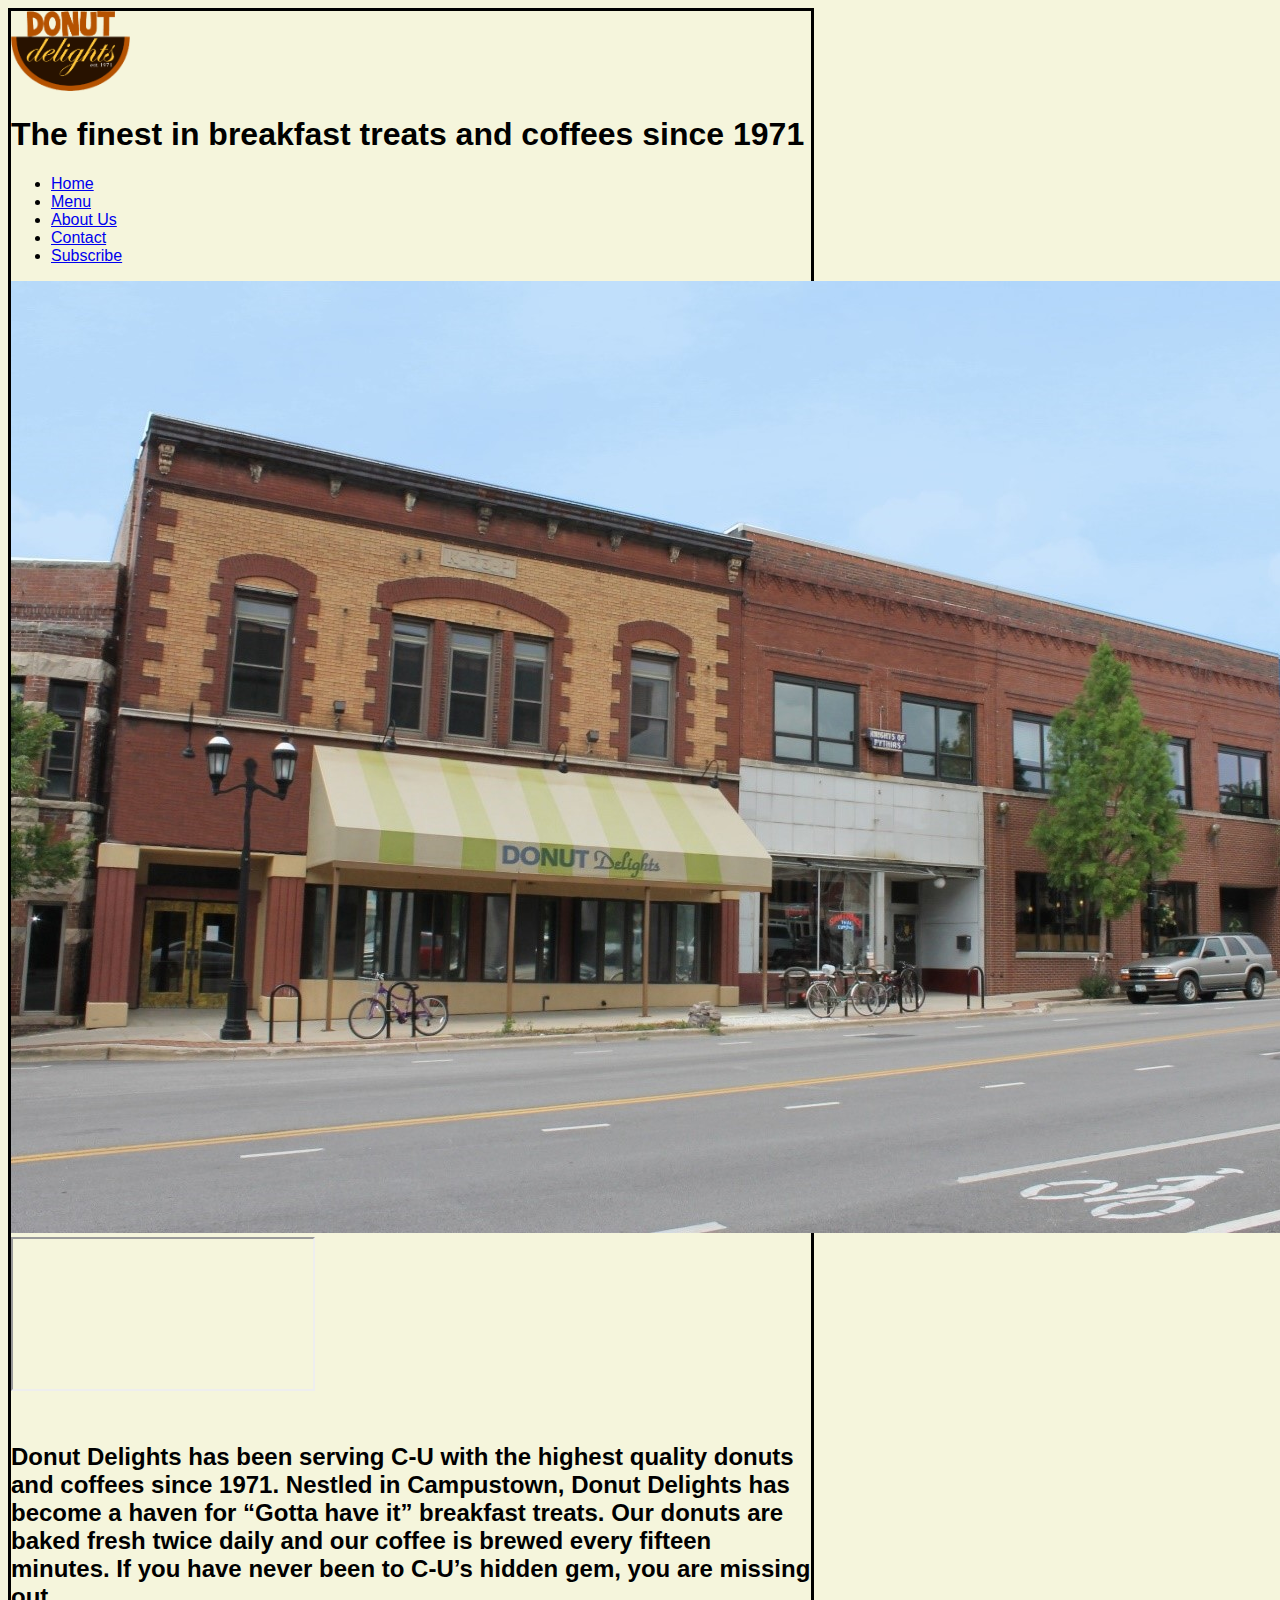
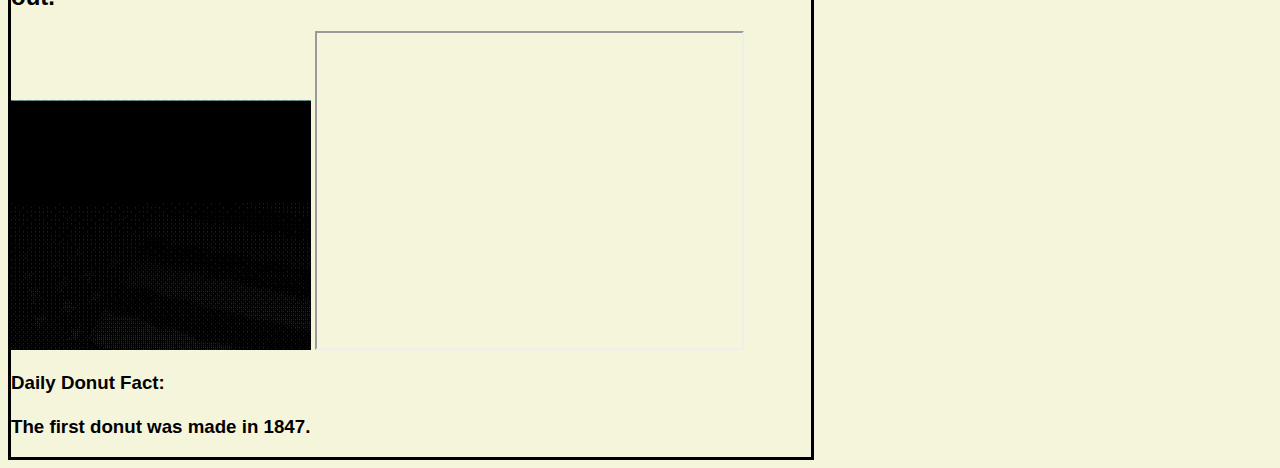
<file: index.html>
<!DOCTYPE html>
<html lang="en">
<head>
   <!-- Global site tag (gtag.js) - Google Analytics -->
<script async src="https://www.googletagmanager.com/gtag/js?id=UA-130457847-1"></script>
<script>
  window.dataLayer = window.dataLayer || [];
  function gtag(){dataLayer.push(arguments);}
  gtag('js', new Date());

  gtag('config', 'UA-130457847-1');
</script>

    <meta charset="UTF-8">
    <title>Homepage</title>
    <link rel="stylesheet" href="styles/main.css">
</head>
<body>
    <header>
        <img src="images/logo.png" alt="Donut Delights logo"
             height="80"><h1>The finest in breakfast treats and coffees since 1971</h1>
    </header>
<nav id="nav_menu">
    <ul>
    	<li><a href="index.html" class="current">Home</a></li>
    	<li><a href="menu.html">Menu</a></li>
    	<li><a href="about.html">About Us</a></li>
        <li><a href="contact.html">Contact</a></li>
    	<li><a href="subscribe.html">Subscribe</a></li>
    </ul>
    </nav>
<img id=storefront src="images/storefront.jpg" alt="Donut Delights storefront">
<iframe id=map src="https://www.google.com/maps/embed?pb=!1m18!1m12!1m3!1d3051.248027070304!2d-88.22868718431774!3d40.11447578188975!2m3!1f0!2f0!3f0!3m2!1i1024!2i768!4f13.1!3m3!1m2!1s0x880cd76a77607879%3A0xabcbde07e6508b09!2s2112+W+Main+St%2C+Urbana%2C+IL+61801!5e0!3m2!1sen!2sus!4v1544405179368" allowfullscreen></iframe>
<h2><br>Donut Delights has been serving C-U with the highest quality donuts and coffees since 1971. Nestled in Campustown, Donut Delights has become a haven for “Gotta have it” breakfast treats. Our donuts are baked fresh twice daily and our coffee is brewed every fifteen minutes. If you have never been to C-U’s hidden gem, you are missing out.</h2>
<img id=veterans src="images/veterans.gif" alt="Veterans Day gif">
<iframe id=video width="425" height="315" src="https://www.youtube.com/embed/aWMjUQFEGd0" allow="accelerometer; autoplay; encrypted-media; gyroscope; picture-in-picture" allowfullscreen></iframe>
<aside>
    <h3>Daily Donut Fact:<br><br>The first donut was made in 1847.</h3>
</aside>
</body>
</html>
</file>
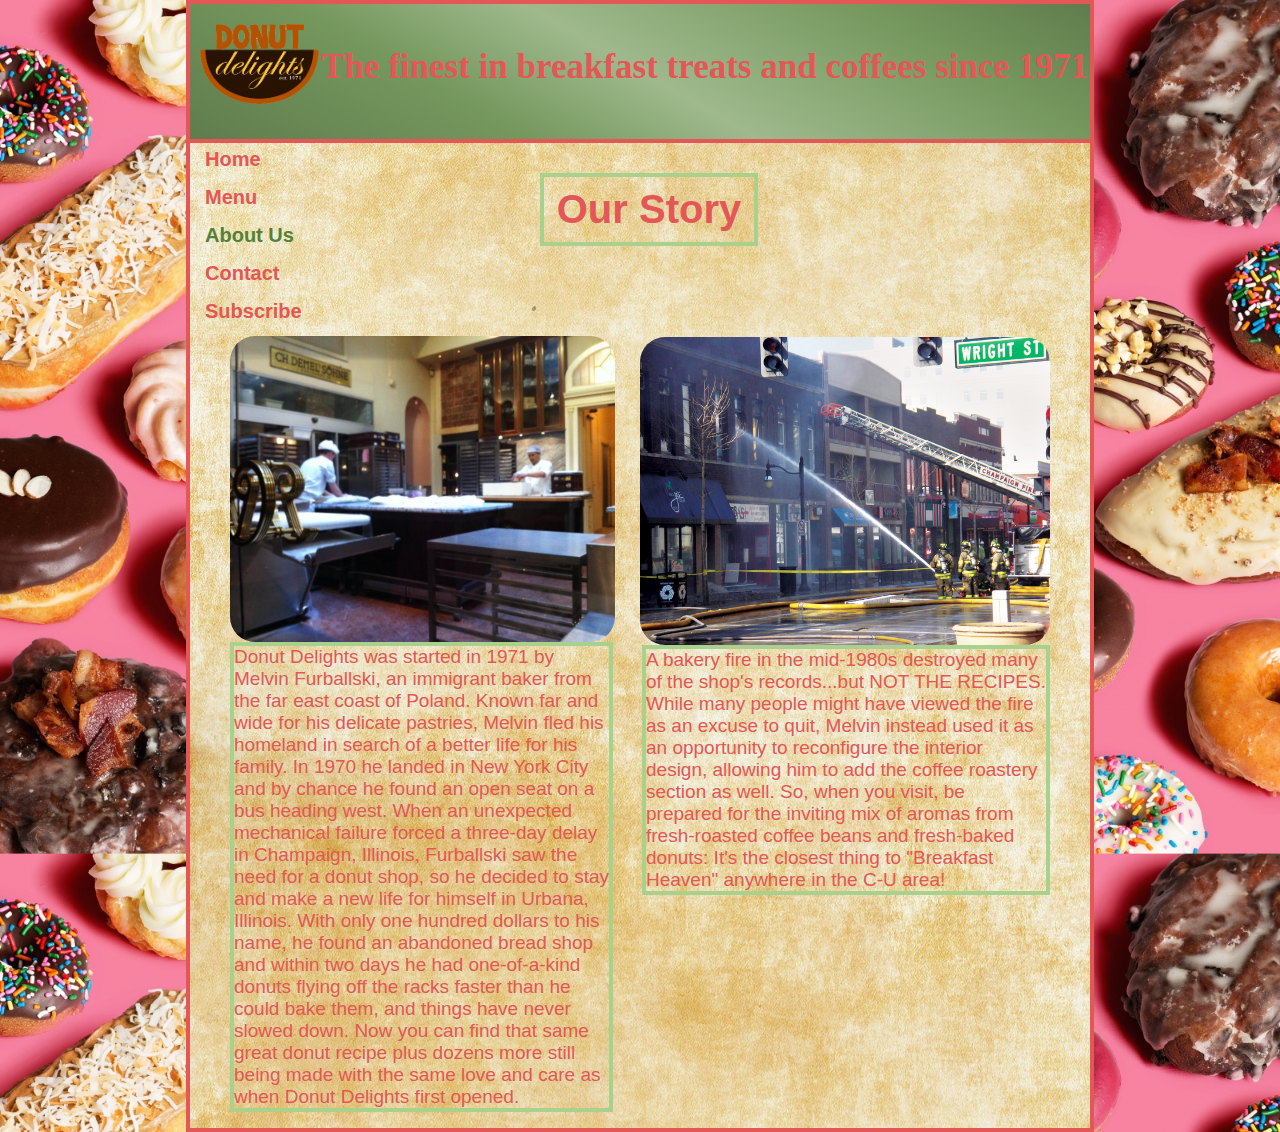
<file: about.html>
<!DOCTYPE html>
<html lang="en">
<head>
   <!-- Global site tag (gtag.js) - Google Analytics -->
<script async src="https://www.googletagmanager.com/gtag/js?id=UA-130457847-1"></script>
<script>
  window.dataLayer = window.dataLayer || [];
  function gtag(){dataLayer.push(arguments);}
  gtag('js', new Date());

  gtag('config', 'UA-130457847-1');
</script>

    <meta charset="UTF-8">
    <title>About Us</title>
    <link rel="stylesheet" href="styles/about.css">
</head>
<body>
    <header>
        <img src="images/logo.png" alt="Donut Delights logo"
             height="80"><h1>The finest in breakfast treats and coffees since 1971</h1>
    </header>
<nav id="nav_menu">
    <ul>
    	<li><a href="index.html">Home</a></li>
    	<li><a href="menu.html">Menu</a></li>
    	<li><a href="about.html" class="current">About Us</a></li>
        <li><a href="contact.html">Contact</a></li>
    	<li><a href="subscribe.html">Subscribe</a></li>
    </ul>
    </nav>
<h2>Our Story</h2>
<figure> 
    <img id=bakers src="images/bakers.jpg" alt="Bakers baking" style="width: 47%">
    <figcaption id=story>
        Donut Delights was started in 1971 by Melvin Furballski, an immigrant baker from the far east coast of Poland. Known far and wide for his delicate pastries, Melvin fled his homeland in search of a better life for his family. In 1970 he landed in New York City and by chance he found an open seat on a bus heading west. When an unexpected mechanical failure forced a three-day delay in Champaign, Illinois, Furballski saw the need for a donut shop, so he decided to stay and make a new life for himself in Urbana, Illinois. With only one hundred dollars to his name, he found an abandoned bread shop and within two days he had one-of-a-kind donuts flying off the racks faster than he could bake them, and things have never slowed down. Now you can find that same great donut recipe plus dozens more still being made with the same love and care as when Donut Delights first opened.
    </figcaption>
    <img id=fire src="/images/fire.png" alt="Fire" style="width: 50%">
    <figcaption id="firestory">
        A bakery fire in the mid-1980s destroyed many of the shop's records...but NOT THE RECIPES. While many people might have viewed the fire as an excuse to quit, Melvin instead used it as an opportunity to reconfigure the interior design, allowing him to add the coffee roastery section as well. So, when you visit, be prepared for the inviting mix of aromas from fresh-roasted coffee beans and fresh-baked donuts: It's the closest thing to "Breakfast Heaven" anywhere in the C-U area!
    </figcaption>
</figure>

</body>
</html>
</file>
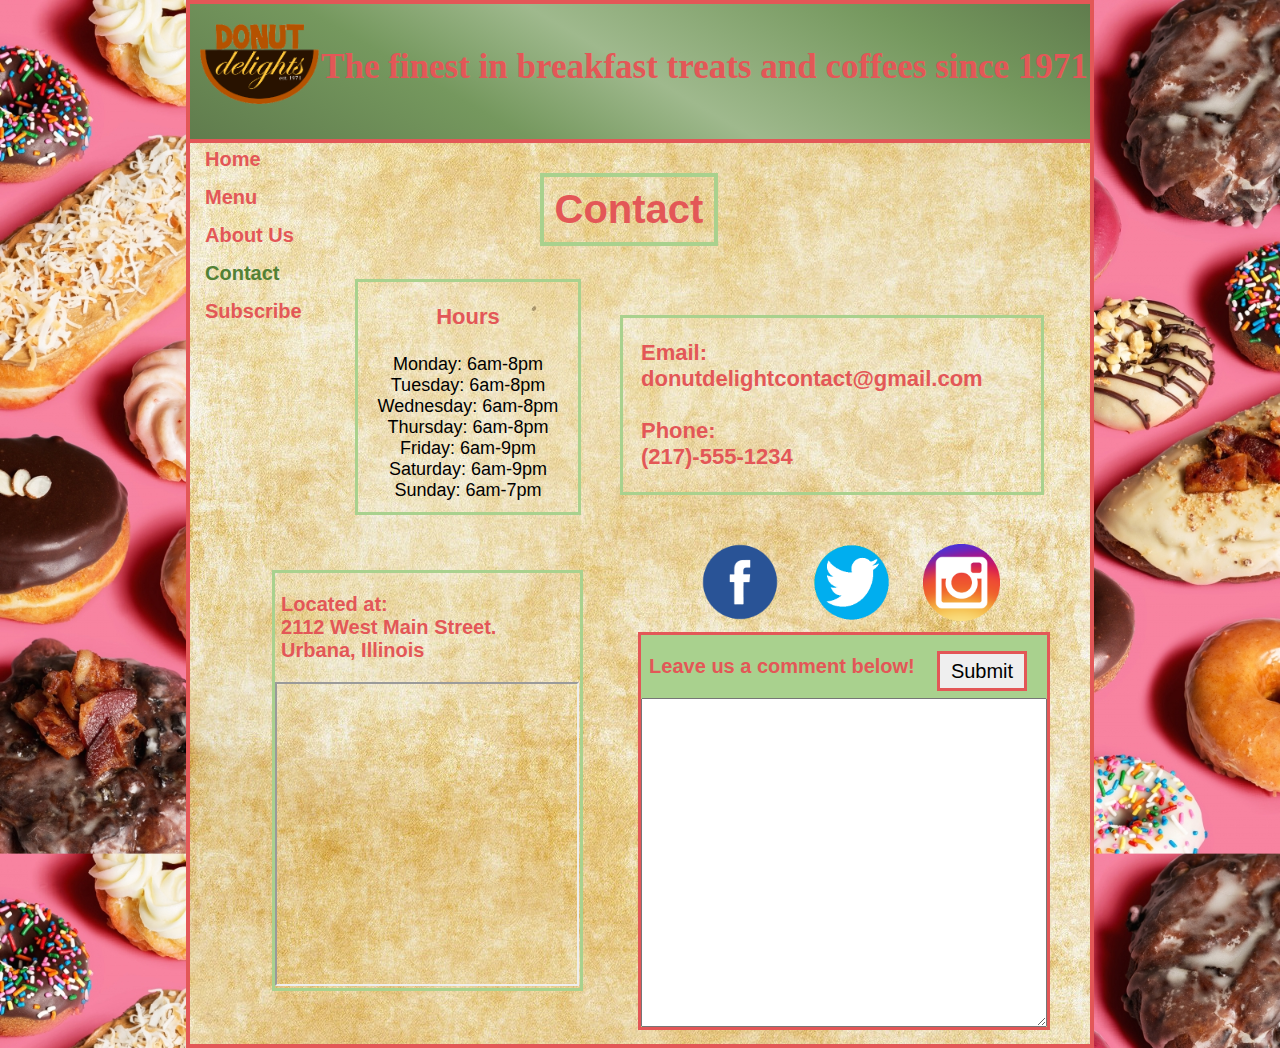
<file: contact.html>
<!DOCTYPE html>
<html lang="en">
<head>
   <!-- Global site tag (gtag.js) - Google Analytics -->
<script async src="https://www.googletagmanager.com/gtag/js?id=UA-130457847-1"></script>
<script>
  window.dataLayer = window.dataLayer || [];
  function gtag(){dataLayer.push(arguments);}
  gtag('js', new Date());

  gtag('config', 'UA-130457847-1');
</script>

    <meta charset="UTF-8">
    <title>Contact</title>
    <link rel="stylesheet" href="styles/contact.css">
</head>
<body>
    <header>
        <img src="images/logo.png" alt="Donut Delights logo"
             height="80"><h1>The finest in breakfast treats and coffees since 1971</h1>
    </header>
<nav id="nav_menu">
    <ul>
    	<li><a href="index.html">Home</a></li>
    	<li><a href="menu.html">Menu</a></li>
    	<li><a href="about.html">About Us</a></li>
        <li><a href="contact.html" class="current">Contact</a></li>
    	<li><a href="subscribe.html">Subscribe</a></li>
    </ul>
    </nav>
<h2>Contact</h2>
<aside id=hours>
    <h3>Hours</h3>
<h4>Monday: 6am-8pm<br>
Tuesday: 6am-8pm<br>
Wednesday: 6am-8pm<br>
Thursday: 6am-8pm<br>
Friday: 6am-9pm<br>
Saturday: 6am-9pm<br>
Sunday: 6am-7pm
    </h4>
    </aside>
<aside id=contactinfo>
    <h3>Email:<br>donutdelightcontact@gmail.com<br><br>Phone:<br>(217)-555-1234</h3>
</aside>
<figure id=location>
    <h3>Located at:<br>2112 West Main Street.<br>Urbana, Illinois</h3>
    <figcaption id=map>
        <iframe style="height: 300px" src="https://www.google.com/maps/embed?pb=!1m18!1m12!1m3!1d3051.248027070304!2d-88.22868718431774!3d40.11447578188975!2m3!1f0!2f0!3f0!3m2!1i1024!2i768!4f13.1!3m3!1m2!1s0x880cd76a77607879%3A0xabcbde07e6508b09!2s2112+W+Main+St%2C+Urbana%2C+IL+61801!5e0!3m2!1sen!2sus!4v1544405179368" allowfullscreen></iframe>
    </figcaption>
    </figure>
<img id=facebook src="images/facebook.png" alt="facebook icon" width="100">
<img id=twitter src="images/twitter.png" alt="twitter icon" width="77">
<img id=instagram src="images/instagram.png" alt="instagram icon" width="77">
<figure id=comments>
<h3 style="width: 275px">Leave us a comment below!</h3>
<form action="https://formspree.io/your@email.com" method="POST">
<input type="submit" id="submit" value="Submit">
<figcaption id="textbox">
    <textarea name="comments" id="textbox"></textarea>
    </figcaption>
    </form>
</figure>
</body>
</html>
</file>
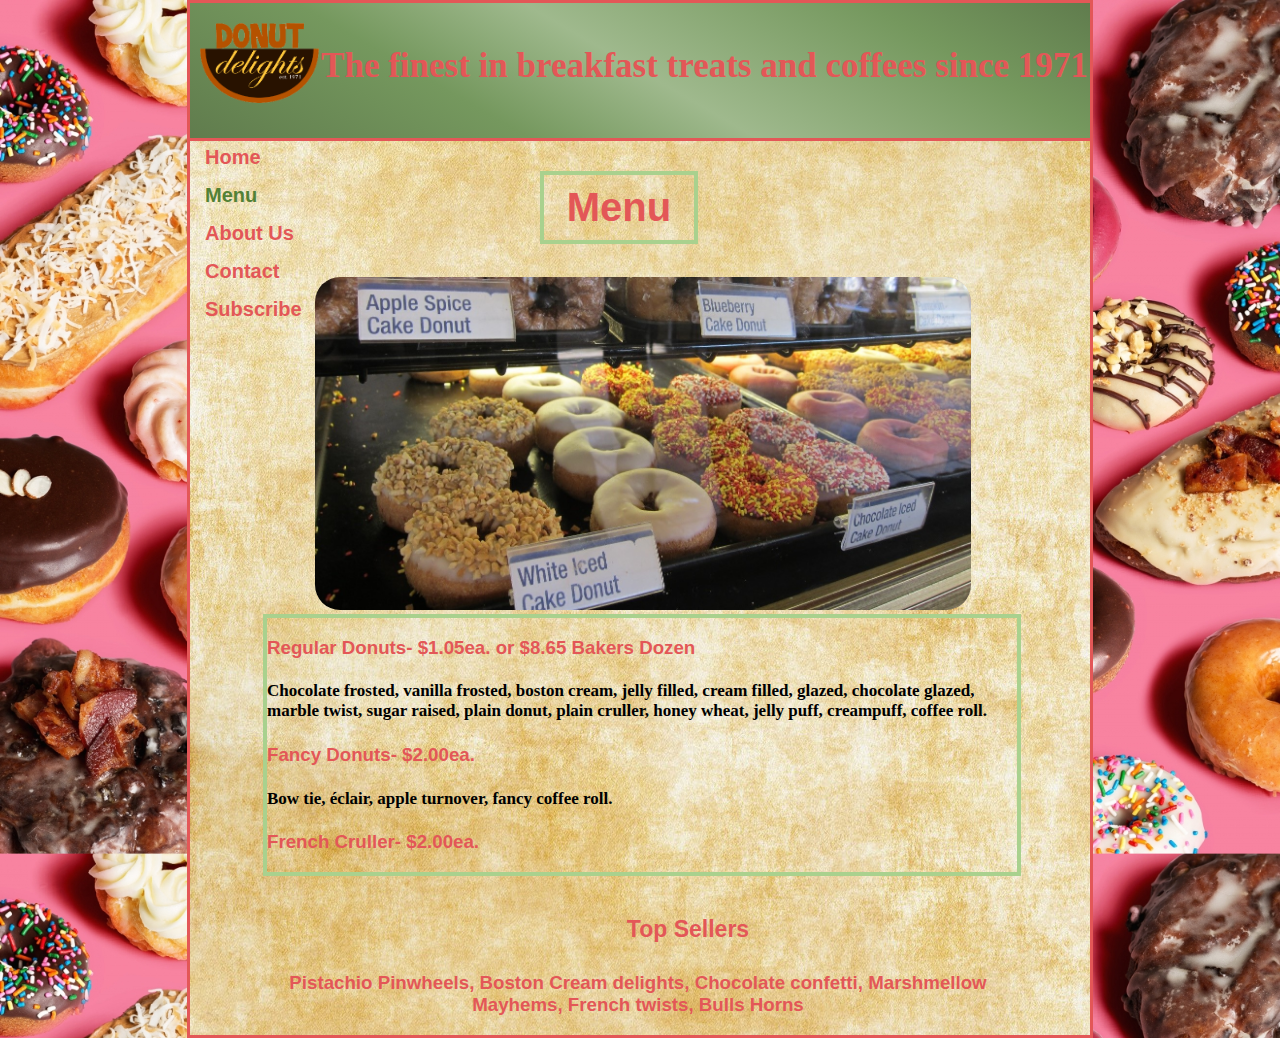
<file: menu.html>
<!DOCTYPE html>
<html lang="en">
<head>
   <!-- Global site tag (gtag.js) - Google Analytics -->
<script async src="https://www.googletagmanager.com/gtag/js?id=UA-130457847-1"></script>
<script>
  window.dataLayer = window.dataLayer || [];
  function gtag(){dataLayer.push(arguments);}
  gtag('js', new Date());

  gtag('config', 'UA-130457847-1');
</script>

    <meta charset="UTF-8">
    <title>Menu</title>
    <link rel="stylesheet" href="styles/menu.css">
</head>
<body>
    <header>
        <img src="images/logo.png" alt="Donut Delights logo"
             height="80"><h1>The finest in breakfast treats and coffees since 1971</h1>
    </header>
<nav id="nav_menu">
    <ul>
    	<li><a href="index.html">Home</a></li>
    	<li><a href="menu.html"class="current">Menu</a></li>
    	<li><a href="about.html">About Us</a></li>
        <li><a href="contact.html">Contact</a></li>
    	<li><a href="subscribe.html">Subscribe</a></li>
    </ul>
    </nav>
<h2>Menu</h2>
<figure>
    <img id=donuts src="images/donuts.jpg" alt="donuts" style="width: 80%">
<figcaption id=menu>
        <h3>Regular Donuts- $1.05ea. or $8.65 Bakers Dozen</h3>
<h4>Chocolate frosted, vanilla frosted, boston cream, jelly filled, cream filled, glazed, chocolate glazed, marble twist, sugar raised, plain donut, plain cruller, honey wheat, jelly puff, creampuff, coffee roll.</h4>
        <h3>Fancy Donuts- $2.00ea.</h3>
        <h4>Bow tie, éclair, apple turnover, fancy coffee roll.</h4>
    <h3>French Cruller- $2.00ea.</h3>
    </figcaption>
    <figcaption id=topsellers>
        <h2>Top Sellers</h2><h3>Pistachio Pinwheels, Boston Cream delights, Chocolate confetti, Marshmellow Mayhems, French twists, Bulls Horns</h3>
    </figcaption>
</figure>
</body>
</html>
</file>
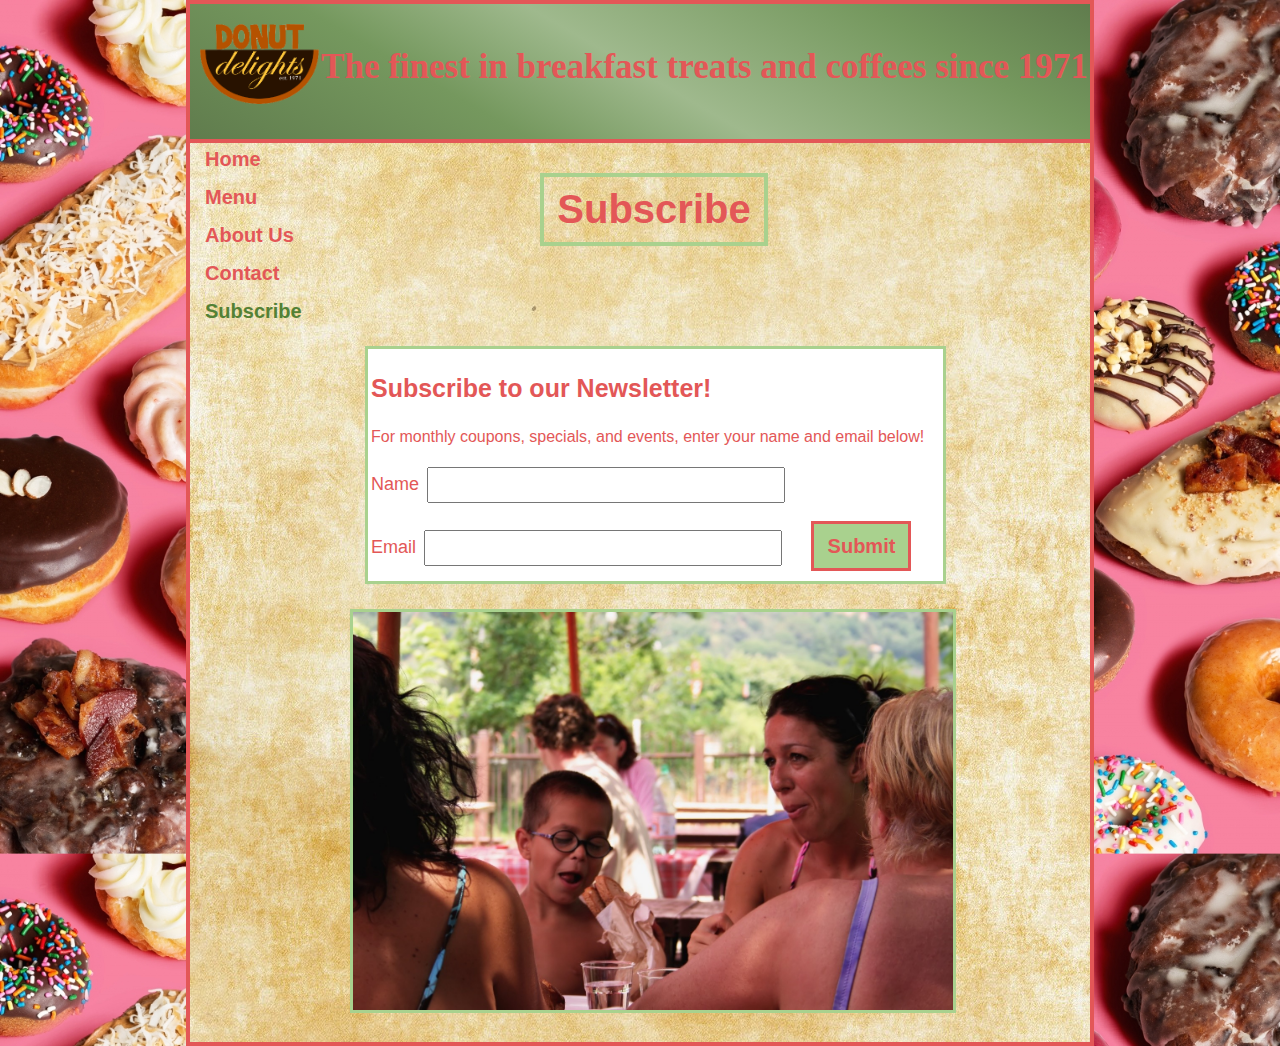
<file: subscribe.html>
<!DOCTYPE html>
<html lang="en">
<head>
   <!-- Global site tag (gtag.js) - Google Analytics -->
<script async src="https://www.googletagmanager.com/gtag/js?id=UA-130457847-1"></script>
<script>
  window.dataLayer = window.dataLayer || [];
  function gtag(){dataLayer.push(arguments);}
  gtag('js', new Date());

  gtag('config', 'UA-130457847-1');
</script>

    <meta charset="UTF-8">
    <title>Subscribe</title>
    <link rel="stylesheet" href="styles/subscribe.css">
</head>
<body>
    <header>
        <img src="images/logo.png" alt="Donut Delights logo"
             height="80"><h1>The finest in breakfast treats and coffees since 1971</h1>
    </header>
<nav id="nav_menu">
    <ul>
    	<li><a href="index.html">Home</a></li>
    	<li><a href="menu.html">Menu</a></li>
    	<li><a href="about.html">About Us</a></li>
        <li><a href="contact.html">Contact</a></li>
    	<li><a href="subscribe.html" class="current">Subscribe</a></li>
    </ul>
    </nav>
<h2>Subscribe</h2>
<aside id=subbox>
    <h3>Subscribe to our Newsletter!</h3>
<h4>For monthly coupons, specials, and events, enter your name and email below!
</h4>
    <form action="https://formspree.io/your@email.com" method="POST">
    <label for="name">
    Name
    </label>
    <input type="text">
    <br><br>
    <label for="email">Email   </label>
    <input type="email">
    <input id=submit type="submit" value="Submit">
    </form>
</aside>
<img id=family src="images/family.jpg" style="width: 600px">
</body>
</html>
</file>
<file: styles/main.css>
/*styles for the elemets*/
html {
    background-repeat: repeat;
    background-image: ;
    background-size: 100%;
}
body {
    font-family: Arial, Helvetica, sans-serif;
    font-size: 100%;
    width: 800px;
    border: 3px solid black;
    background-color: beige;
}
</file>
<file: styles/about.css>
/*styles for the elemets*/
html {
    background-repeat: repeat;
    background-image: url(/images/background.jpg);
    background-size: 100%;
}
body {
    font-family: Arial, Helvetica, sans-serif;
    font-size: 100%;
    width: 900px;
    margin: 0 auto;
    border: 4px solid #E35757;
    background-image: url(/images/parch.jpg);
}
/* the styles for the header */
header {
    padding: 1.25em 0 1.75em ;
    border-bottom: 4px solid #E35757;    
	background-image: -moz-linear-gradient(
	    30deg, #607C4D 0%, #607C4D 30%, white 50%, #607C4D 80%, #607C4D 100%);
	background-image: -webkit-linear-gradient(
	    30deg, #607C4D 0%, #75985E 30%, white 50%, #75985E 80%, #607C4D 100%);
	background-image: -o-linear-gradient(
	    30deg, #607C4D 0%, #75985E 30%, white 50%, #75985E 80%, #607C4D 100%);
	background-image: linear-gradient(
	    30deg, #607C4D 0%, #75985E 30%, #9FB98D 50%, #75985E 80%, #607C4D 100%);
}
header h1 {
    text-align: center;
    font-family: Brush Script MT, Brush Script Std, cursive;
    font-size: 35px;
    color: #E35757
}
header img {
    float: left;
    padding-left: 10px
}
/* the styles for the navigation menu */
#nav_menu ul {
    list-style-type: none;
    margin: 5px -25px;
    position: relative;
}
#nav_menu ul li a {
    display: block; text-decoration: none;
    font-weight: bold;
    font-family: sans-serif;
    font-size: 20px;
    color: #E35757;
    padding-bottom: 15px;
}
#nav_menu a.current {
    color: #538135
}
/* Styles for the body elements */
body h2 {
    border: solid 4px #A9D18E;
    padding: 10px 10px 10px 10px;
    width: 190px;
    text-align: center;
    font-size: 40px;
    color: #E35757;
    margin-left: 350px;
    margin-top: -170px
}
#bakers {
    border-radius: 25px;
    margin-top: 90px;
    display: block;
}
#story {
    border: solid 4px #A9D18E;
    width: 375px;
    font-family: sans-serif;
    font-size: 19px;
    color: #E35757
}
#fire {
    float: right;
    25px;
    border-radius: 25px;
    margin-left: 440px;
    margin-top: -775px
}
#firestory {
    float: right;
    border: solid 4px #A9D18E;
    width: 400px;
    font-family: sans-serif;
    font-size: 19px;
    color: #E35757;
    margin-top: -467px;
}
</file>
<file: styles/contact.css>
/*styles for the elemets*/
html {
    background-repeat: repeat;
    background-image: url(/images/background.jpg);
    background-size: 100%;
}
body {
    font-family: Arial, Helvetica, sans-serif;
    font-size: 100%;
    width: 900px;
    height: 1040px;
    margin: 0 auto;
    border: 4px solid #E35757;
    background-image: url(/images/parch.jpg);
}
/* the styles for the header */
header {
    padding: 1.25em 0 1.75em ;
    border-bottom: 4px solid #E35757;    
	background-image: -moz-linear-gradient(
	    30deg, #607C4D 0%, #607C4D 30%, white 50%, #607C4D 80%, #607C4D 100%);
	background-image: -webkit-linear-gradient(
	    30deg, #607C4D 0%, #75985E 30%, white 50%, #75985E 80%, #607C4D 100%);
	background-image: -o-linear-gradient(
	    30deg, #607C4D 0%, #75985E 30%, white 50%, #75985E 80%, #607C4D 100%);
	background-image: linear-gradient(
	    30deg, #607C4D 0%, #75985E 30%, #9FB98D 50%, #75985E 80%, #607C4D 100%);
}
header h1 {
    text-align: center;
    font-family: Brush Script MT, Brush Script Std, cursive;
    font-size: 35px;
    color: #E35757;
}
header img {
    float: left;
    padding-left: 10px;
}
/* the styles for the navigation menu */
#nav_menu ul {
    list-style-type: none;
    margin: 5px -25px;
    position: relative;
}
#nav_menu ul li a {
    display: block; text-decoration: none;
    font-weight: bold;
    font-family: sans-serif;
    font-size: 20px;
    color: #E35757;
    padding-bottom: 15px;
}
#nav_menu a.current {
    color: #538135
}
/* styles for the body elements */
body h2 {    
    border: solid 4px #A9D18E;
    padding: 10px 10px 10px 10px;
    width: 150px;
    text-align: center;
    font-size: 40px;
    color: #E35757;
    margin-left: 350px;
    margin-top: -170px
}
/* styles for the aside elements */
#hours {
    width: 220px;
    height: 230px;
    border: solid 3px #A9D18E;
    margin-left: 165px;
    text-align: center; 
}
aside h3 {
    font-size: 22px;
    font-family: Helvetica;
    color: #E35757;
    font-weight: 725;
}
aside h4 {
    font-size: 18px;
    font-family: helvetica;
    font-weight: 530;
}
#contactinfo {
    border: solid 3px #A9D18E;
    width: 400px;
    margin-left: 430px;
    margin-top: -200px;
    padding-left: 2%;
}
#location {
    border: solid 3px #A9D18E;
    width: 305px;
    height: 415px;
    margin-top: 75px;
    margin-left: 82px;
}
figure h3 {
    font-size: 20px;
    font-family: Helvetica;
    color: #E35757;
    font-weight: 650;
    padding-left: 2%;
}
#map {
    height: 200px
}
#facebook {
    float: right;
    display: block;
    margin-top: -475px;
    margin-right: 300px;
}
#twitter {
    float: right;
    display: block;
    margin-top:-463px;
    margin-right: 200px;
}
#instagram {
    float: right;
    display: block;
    margin-top:-463px;
    margin-right: 90px;
}
#comments {
    width: 406px;
    height: 392px;
    float: right;
    margin-top: -375px;
    border: solid 3px #E35757;
    background-color: #A9D18E
}
#textbox {
    width: 400px;
    height: 323px;
}
#submit {
    border: solid 3px #E35757;
    width: 90px;
    height: 40px;
    font-size: 20px;
    font-family: helvetica;
    float: right;
    margin-right: 20px;
    margin-top:-47px;
    
}
</file>
<file: styles/menu.css>
/*styles for the elemets*/
html {
    background-repeat: repeat;
    background-image: url(/images/background.jpg);
    background-size: 100%;
}
body {
    font-family: Arial, Helvetica, sans-serif;
    font-size: 100%;
    width: 900px;
    margin: 0 auto;
    border: 3px solid #E35757;
    background-image: url(/images/parch.jpg);
}
/* the styles for the header */
header {
    padding: 1.25em 0 1.75em ;
    border-bottom: 3px solid #E35757;    
	background-image: -moz-linear-gradient(
	    30deg, #607C4D 0%, #607C4D 30%, white 50%, #607C4D 80%, #607C4D 100%);
	background-image: -webkit-linear-gradient(
	    30deg, #607C4D 0%, #75985E 30%, white 50%, #75985E 80%, #607C4D 100%);
	background-image: -o-linear-gradient(
	    30deg, #607C4D 0%, #75985E 30%, white 50%, #75985E 80%, #607C4D 100%);
	background-image: linear-gradient(
	    30deg, #607C4D 0%, #75985E 30%, #9FB98D 50%, #75985E 80%, #607C4D 100%);
}
header h1 {
    text-align: center;
    font-family: Brush Script MT, Brush Script Std, cursive;
    font-size: 35px;
    color: #E35757
}
header img {
    float: left;
    padding-left: 10px
}
/* the styles for the navigation menu */
#nav_menu ul {
    list-style-type: none;
    margin: 5px -25px;
    position: relative;
}
#nav_menu ul li a {
    display: block; text-decoration: none;
    font-weight: bold;
    font-family: sans-serif;
    font-size: 20px;
    color: #E35757;
    padding-bottom: 15px;
}
#nav_menu a.current {
    color: #538135
}
/* the styles for the body */
body h2 {    
    border: solid 4px;
    border-color: #A9D18E;
    padding: 10px 10px 10px 10px;
    width: 130px;
    text-align: center;
    font-size: 40px;
    color: #E35757;
    margin-left: 350px;
    margin-top: -170px
}
#donuts {
    margin-left: 85px;
    border-radius: 25px;
}
#menu {
    border: solid 4px #A9D18E;
    width: 750px;
    margin-left: 33px;
}
figure h3 {
    font-family: sans-serif;
    color: #E35757;
}
figure h4 {
    font-family: serif;
    font-size: 17px;
}
#topsellers {
    margin-top: 200px;
    width: 750px;
    margin-left: 33px;
    text-align: center;
}
figure h2 {
    font-size: 23px;
    border: none;
    
}
</file>
<file: styles/subscribe.css>
/*styles for the elemets*/
html {
    background-repeat: repeat;
    background-image: url(/images/background.jpg);
    background-size: 100%;
}
body {
    font-family: Arial, Helvetica, sans-serif;
    font-size: 100%;
    width: 900px;
    margin: 0 auto;
    border: 4px solid #E35757;
    background-image: url(/images/parch.jpg);
}
/* the styles for the header */
header {
    padding: 1.25em 0 1.75em ;
    border-bottom: 4px solid #E35757;    
	background-image: -moz-linear-gradient(
	    30deg, #607C4D 0%, #607C4D 30%, white 50%, #607C4D 80%, #607C4D 100%);
	background-image: -webkit-linear-gradient(
	    30deg, #607C4D 0%, #75985E 30%, white 50%, #75985E 80%, #607C4D 100%);
	background-image: -o-linear-gradient(
	    30deg, #607C4D 0%, #75985E 30%, white 50%, #75985E 80%, #607C4D 100%);
	background-image: linear-gradient(
	    30deg, #607C4D 0%, #75985E 30%, #9FB98D 50%, #75985E 80%, #607C4D 100%);
}
header h1 {
    text-align: center;
    font-family: Brush Script MT, Brush Script Std, cursive;
    font-size: 35px;
    color: #E35757
}
header img {
    float: left;
    padding-left: 10px
}
/* the styles for the navigation menu */
#nav_menu ul {
    list-style-type: none;
    margin: 5px -25px;
    position: relative;
}
#nav_menu ul li a {
    display: block; text-decoration: none;
    font-weight: bold;
    font-family: sans-serif;
    font-size: 20px;
    color: #E35757;
    padding-bottom: 15px;
}
#nav_menu a.current {
    color: #538135
}
/* the styles for the body elements */
body h2 {    
    border: solid 4px #A9D18E;
    padding: 10px 10px 10px 10px;
    width: 200px;
    text-align: center;
    font-size: 40px;
    color: #E35757;
    margin-left: 350px;
    margin-top: -170px;
}
/* the styles for the aside elements */
aside {
    margin-left: 175px;
    margin-top: 100px;
    border: solid 3px #A9D18E;
    width: 575px;
    background-color: white;
}
aside h3 {
    color: #E35757;
    font-size: 25px;
    padding-left: 3px;
}
aside h4 {
    color: #E35757;
    font-weight: 500;
    padding-left: 3px;
}
aside label {
    color: #E35757;
    font-size: 18px;
    padding-left: 3px;
    padding-right: 3px;
}
aside input {
    width: 350px;
    height: 30px;
}
#submit {
    width: 100px;
    height: 50px;
    margin-left: 25px;
    border: solid 3px #E35757;
    background-color: #A9D18E;
    color: #E35757;
    font-size: 20px;
    font-weight: 650;
    margin-bottom: 10px
}
#family {
    border: solid 3px #A9D18E;
    margin-left: 160px;
    margin-top: 25px;
    margin-bottom: 25px;
}
</file>
